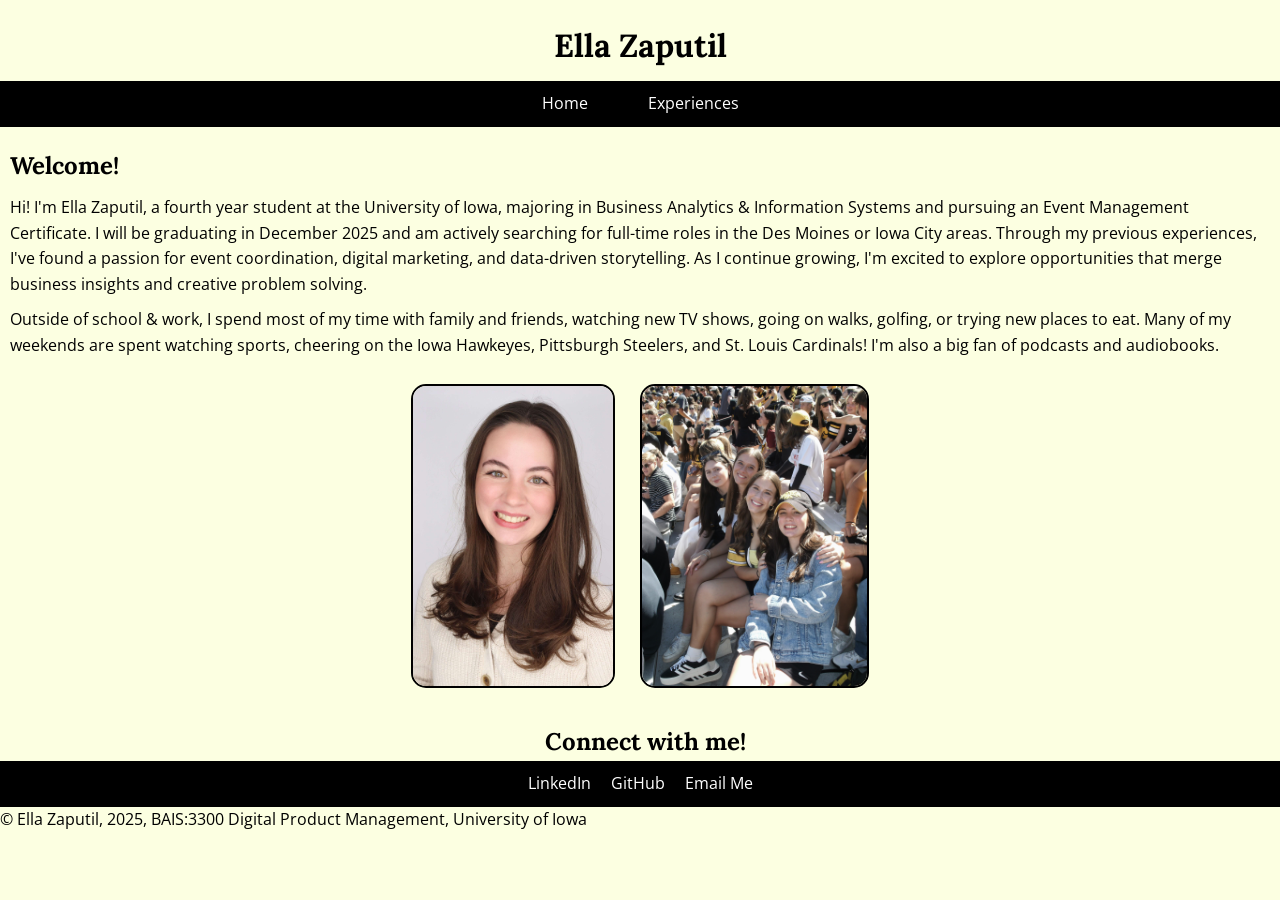
<file: index.html>
<!DOCTYPE html>
<html lang="en">
<head>
    <meta charset="UTF-8">
    <meta name="viewport" content="width=device-width, initial-scale=1.0">
    <title> Ella Zaputil | Home </title>
    <link rel="stylesheet" href="style.css">
</head>
<body>
    <header>
        <h1> Ella Zaputil </h1>
        <nav>
            <a href="index.html">Home</a>
            <a href="experiences.html">Experiences</a>
        </nav>
    </header>

    <main>
        <section>
            <h2 class="section-title"> Welcome!</h2>
            <p> Hi! I'm Ella Zaputil, a fourth year student at the University of Iowa, majoring in Business Analytics & Information Systems and pursuing an Event Management Certificate. I will be graduating in December 2025 and am actively searching for full-time roles in the Des Moines or Iowa City areas. Through my previous experiences, I've found a passion for event coordination, digital  marketing, and data-driven storytelling. As I continue growing, I'm excited to explore opportunities that merge business insights and creative problem solving. </p>
            <p> Outside of school & work, I spend most of my time with family and friends, watching new TV shows, going on walks, golfing, or trying new places to eat. Many of my weekends are spent watching sports, cheering on the Iowa Hawkeyes, Pittsburgh Steelers, and St. Louis Cardinals! I'm also a big fan of podcasts and audiobooks. </p>
            <div class="photos">
                <img src="images/EllaZaputilHeadshot.jpg" alt="Photo of Ella Zaputil" class="photo">
                <img src="images/HawkeyeGame.jpg" alt="Photo at Hawkeye Game" class="photo">
            </div>
        </section>
    </main>
    <footer>
        <h2 class="Connect">Connect with me!</h2>
        <div class="footer-links">
            <a href="https://www.linkedin.com/in/ella-zaputil/" target="_blank">LinkedIn</a>
            <a href="https://github.com/ella-zaputil" target="_blank">GitHub</a>
            <a href="mailto:ellazap88@gmail.com">Email Me</a>
        </div>
        &copy; Ella Zaputil, 2025, BAIS:3300 Digital Product Management, University of Iowa
    </footer>
</body>
</html>
</file>
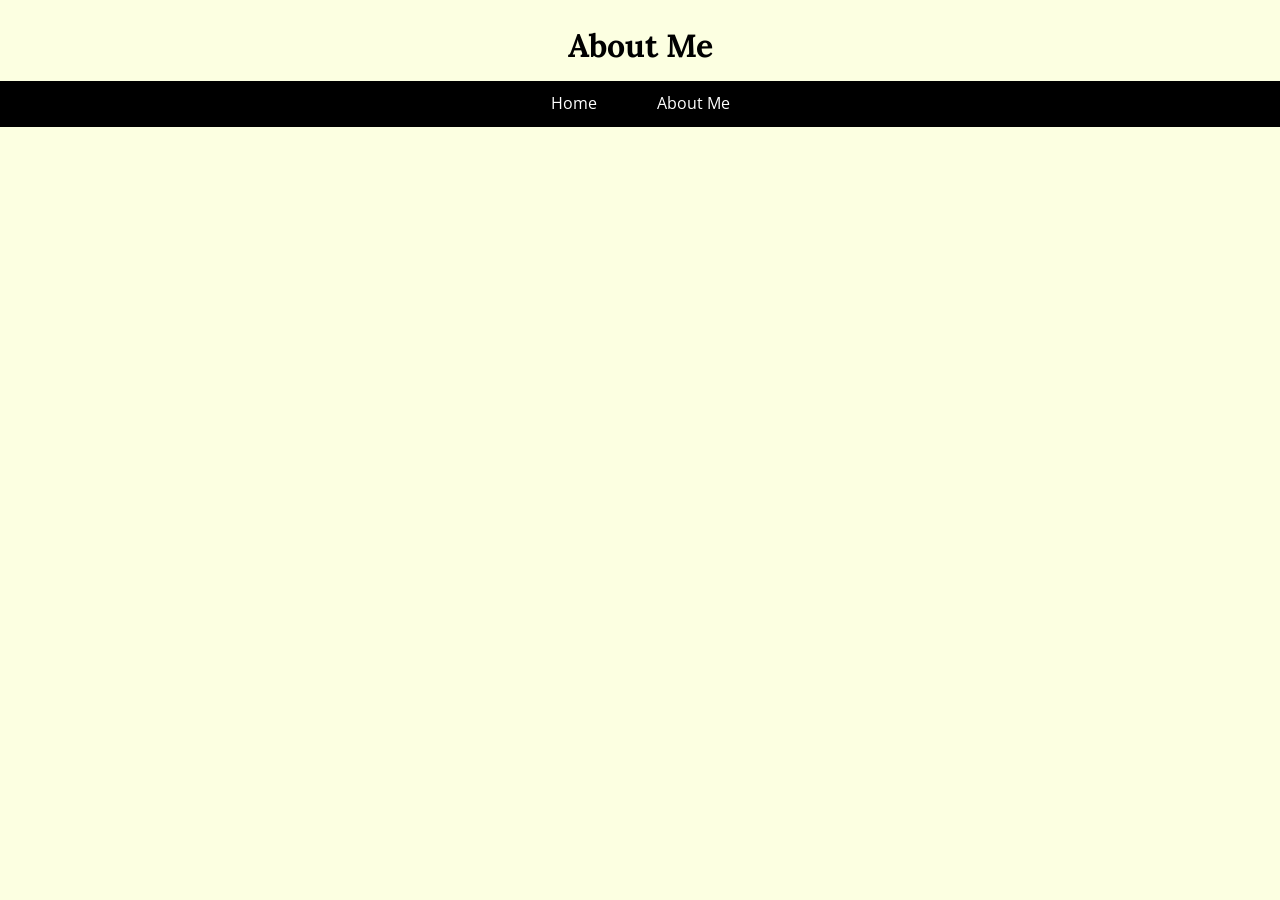
<file: about.html>
<!DOCTYPE html>
<html lang="en">
<head>
    <meta charset="UTF-8">
    <meta name="viewport" content="width=device-width, initial-scale=1.0">
    <title>Ella Zaputil | About Me</title>
    <link rel="stylesheet" href="style.css"/>
</head>
<body>
    <header>
        <h1 class="site-title">About Me</h1>
        <nav>
            <a href="index.html">Home</a>
            <a href="about.html">About Me</a>
        </nav>
    </header>
</body>
</html>
</file>
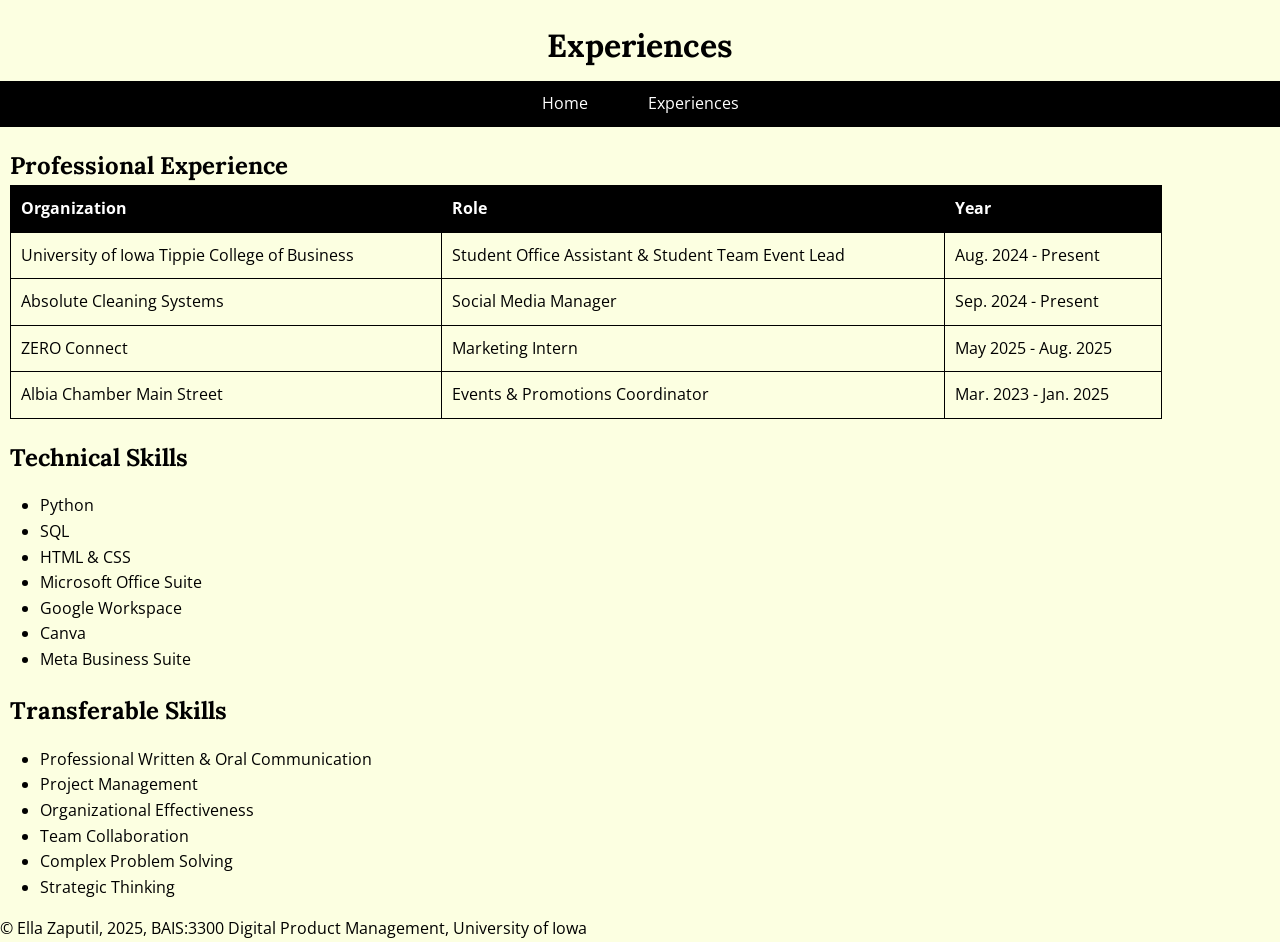
<file: experiences.html>
<!DOCTYPE html>
<html lang="en">
<head>
    <meta charset="UTF-8">
    <meta name="viewport" content="width=device-width, initial-scale=1.0">
    <title>Ella Zaputil | Experiences</title>
    <link rel="stylesheet" href="style.css">
</head>
<body>
    <header>
        <h1 class="site-title">Experiences</h1>
        <nav>
            <a href="index.html">Home</a>
            <a href="experiences.html">Experiences</a>
        </nav>
    </header>

    <main>
        <section>
            <h2 class="section-title"> Professional Experience</h2>
            <table class="experience-table">
                <tr>
                    <th>Organization</th>
                    <th>Role</th>
                    <th>Year</th>
                </tr>
                <tr>
                    <td>University of Iowa Tippie College of Business</td>
                    <td> Student Office Assistant & Student Team Event Lead</td>
                    <td>Aug. 2024 - Present</td>
                </tr>
                <tr>
                    <td>Absolute Cleaning Systems</td>
                    <td>Social Media Manager</td>
                    <td>Sep. 2024 - Present</td>
                </tr>
                <tr>
                    <td>ZERO Connect</td>
                    <td>Marketing Intern</td>
                    <td>May 2025 - Aug. 2025</td>
                </tr>
                <tr>
                    <td>Albia Chamber Main Street</td>
                    <td>Events & Promotions Coordinator</td>
                    <td>Mar. 2023 - Jan. 2025</td>
                </tr>
            </table>
        </section>
        <section>
            <h2 class="section-title"> Technical Skills</h2>
            <ul>
                <li> Python </li>
                <li> SQL </li>
                <li> HTML & CSS </li>
                <li> Microsoft Office Suite </li>
                <li> Google Workspace </li>
                <li> Canva </li>
                <li> Meta Business Suite </li>
            </ul>
            <h2 class="section-title"> Transferable Skills</h2>
            <ul>
                <li> Professional Written & Oral Communication </li>
                <li> Project Management </li>
                <li> Organizational Effectiveness </li>
                <li> Team Collaboration </li>
                <li> Complex Problem Solving </li>
                <li> Strategic Thinking </li>
            </ul>
        </section>
    </main>
    <footer>
        &copy; Ella Zaputil, 2025, BAIS:3300 Digital Product Management, University of Iowa
    </footer>
</body>
</html>
</file>
<file: style.css>
@import url('https://fonts.googleapis.com/css2?family=Lora:ital,wght@0,400..700;1,400..700&family=Open+Sans:ital,wght@0,300..800;1,300..800&display=swap');

header h1 {
    font-family: 'Lora', serif ;
    font-size: 2em;
    text-align: center;
    margin: 20px 0 10px 0;
    color: black;
}

nav {
    display: flex;
    justify-content: center;
    gap: 40px;
    background-color: black;
}

nav a {
    color: white;
    text-decoration: none;
}

h1, h2, h3 {
    font-family: 'Lora', serif;
    color: #000000;
    margin-left: 10px;
    margin-bottom: 0;
}

body {
    background-color: #fcffe1;
    color: #000000;
    font-family: 'Open Sans', sans-serif;
    margin: 0;
    padding: 0;
    line-height: 1.6;
}

p {
    margin: 10px;
}

.Connect {
    text-align: center;
}

.photo {
    height: 300px;
    border-radius: 15px;
    border: 2px solid black;
    margin: 15px 0;
    align-items: center;
}

.photos {
    display: flex;
    justify-content: center;
    gap: 25px;
}

a {
    color: white;
    align-content: center;
    text-decoration: none;
    padding: 10px;
}

.experience-table {
    width: 90%;
    margin-left: 10px;
    border-collapse: collapse;
    align-self: center;
}

.experience-table th, .experience-table td {
    border: 1px solid black;
    padding: 10px;
    text-align: left;
}

.experience-table th {
    background-color: black;
    color: white;
}

.footer-links {
    display: flex;
    justify-content: center;
    background-color: black;
    text-decoration: none;
}
</file>
